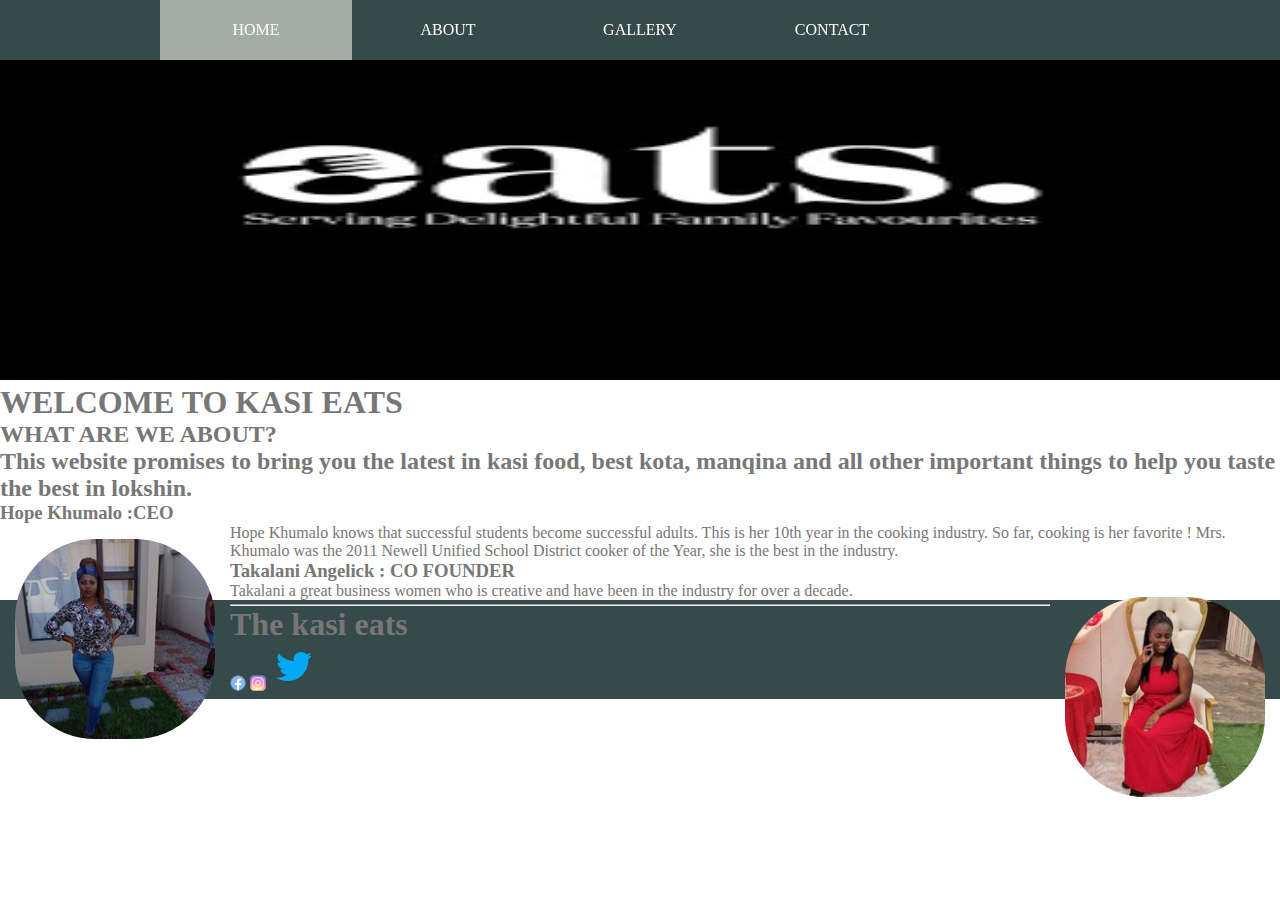
<file: About.html>
<!DOCTYPE html>
<html lang="en">

<head> <!--The Header-->
    <meta name="description"content="">
    <meta charset="uft-8">
    <title>Kasi Eats Online</title>

    <!--How you connect to your css file-->
    <link rel="stylesheet" href="style.css">
    </head>
    <body><!---body--->

    <div class="container">
        <nav class="desk">
            <ul>
                <li class="active"><a href="index.html">Home</a></li><!---the anchor tag-->
             <li><a href="About.html">About</a></li>
             <li><a href="Gallery.html">Gallery</a></li>
             <li><a href="Contact.html">Contact</a></li>

         </ul>
    </nav>
</div>
<img class="hero-image" src="images/download (1).png">


<h1 class="main-heading">WELCOME TO KASI EATS</h1> 

<h2> WHAT ARE WE ABOUT?
<p>
    This website promises to bring you the latest in kasi food, best kota, manqina and all other important things
    to help you taste the best in lokshin.
</p>

<h3> Hope Khumalo :CEO </h3> <!--header tag-->
<img class="about-us-image-one" src="images/263989214_1530537257324811_3135712558795002054_n.jpg"> 

<p>  Hope Khumalo knows that successful students become successful adults.
     This is her 10th year in the cooking industry. So far, cooking is her favorite ! Mrs. Khumalo was the 2011 Newell Unified School District cooker of the Year, 
    she is the best in the industry.
</p>
<h3> Takalani Angelick : CO FOUNDER </h3>
<img class="about-us-image-two" src="images/237520781_1235667973520806_4751209675239552383_n.jpg"
<p> Takalani a great business women who is creative and have been in the industry for over a decade.

</p>
        </body>

        <div class="main-footer">
            <footer class="main footer container"> <!---footer--->
                  <hr>        <!--horizontal line-->
                  <h1>The kasi eats</h1>
              <!--adding the social media images-->
              <img src="images/icons8-facebook-16.png">
              <img src="images/icons8-instagram-16.png">
              <img src="images/icons8-twitter-48.png">
            </footer>
          </div>
        </html>
</file>
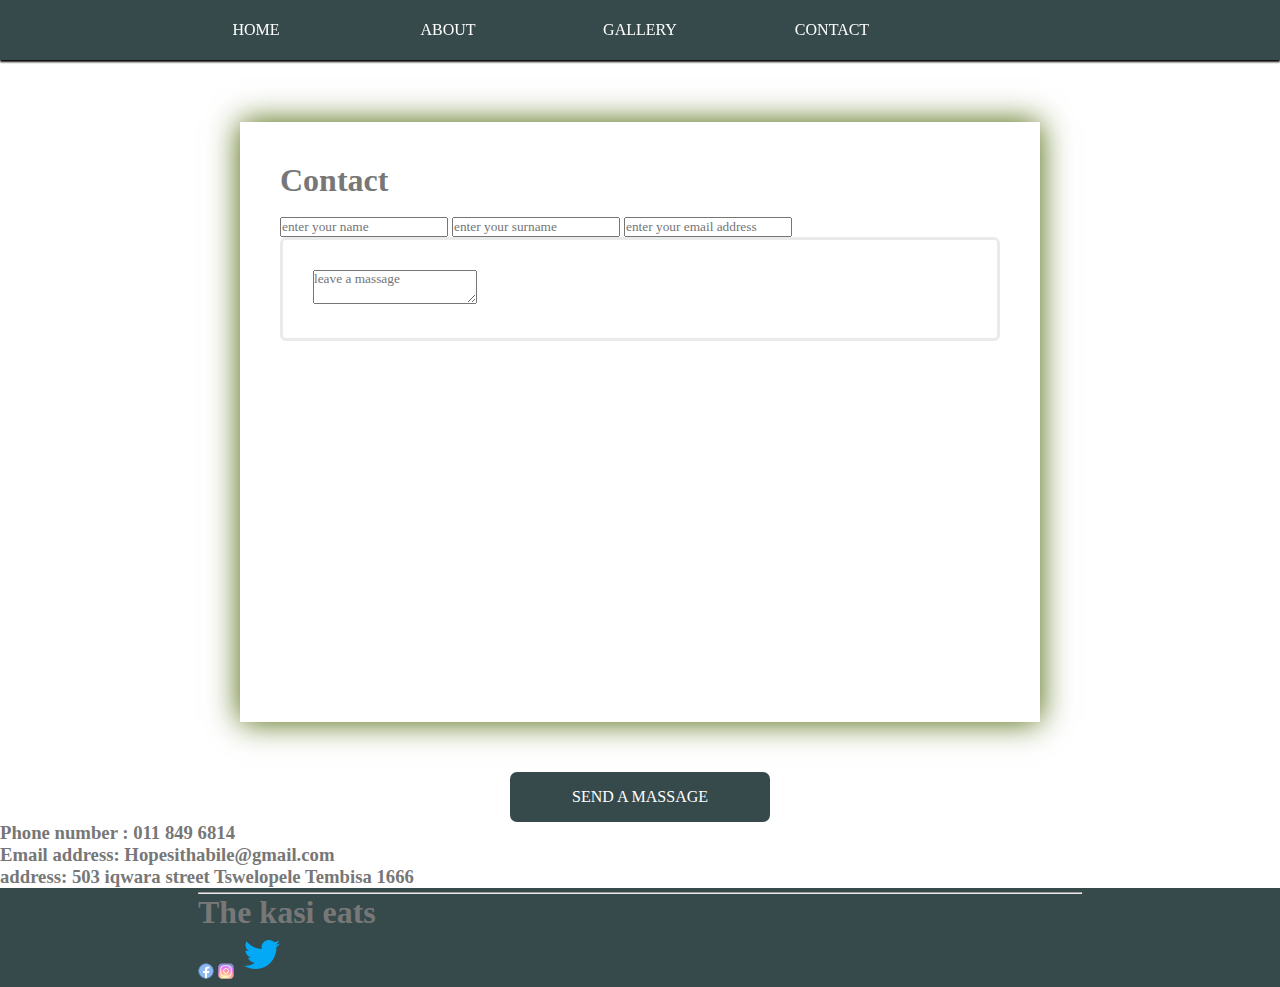
<file: Contact.html>
<!DOCTYPE html>
<html lang="en">

<head> <!--The Header-->
    <meta name="description"content="">
    <meta charset="uft-8">
    <title>Kasi Eats online</title>

    <!--How you connect to your css file-->
    <link rel="stylesheet" href="style.css">
    </head>
    <body><!---body--->

<div class="container">
    <nav class="desk">
        <ul>
        <li><a href="index.html">Home</a></li>
        <li><a href="About.html">About</a></li>
        <li><a href="Gallery.html">Gallery</a></li>
        <li><a href=Contact.html>Contact</a></li>
        </ul>
    </nav>
</div>
<br>
<br>
<br>
<br>
<div class="contact-container">
<h1 class="main-heading">Contact</h1>
<br>
<div class="login">
<!---form id="contactForm"--->
<input type="text" placeholder="enter your name" id="name"><!---input value from the user-->
<input type="text" placeholder="enter your surname" id="surname"><!--input value from the user-->
<input type="text" placeholder="enter your email address" id="email"><!--input the value from the user-->
<br>
<div class="msg">
<textarea placeholder="leave a massage" id="massage"></textarea>
</div>
<!--/form--->
</div>
</div>
<div class="btn" >send a massage</button></div>
    </body>

<h3> Phone number : 011 849 6814</h3>
<h3>Email address: Hopesithabile@gmail.com</h3>
<h3>address: 503 iqwara street 
    Tswelopele
    Tembisa
    1666
</h3>
<div class="main-footer">
    <footer class="main footer container"> <!---footer--->
          <hr>        <!--horizontal line-->
          <h1>The kasi eats</h1>
      <!--adding the social media images-->
      <img src="images/icons8-facebook-16.png">
      <img src="images/icons8-instagram-16.png">
      <img src="images/icons8-twitter-48.png">
    </footer>
  </div>
</html>
</file>
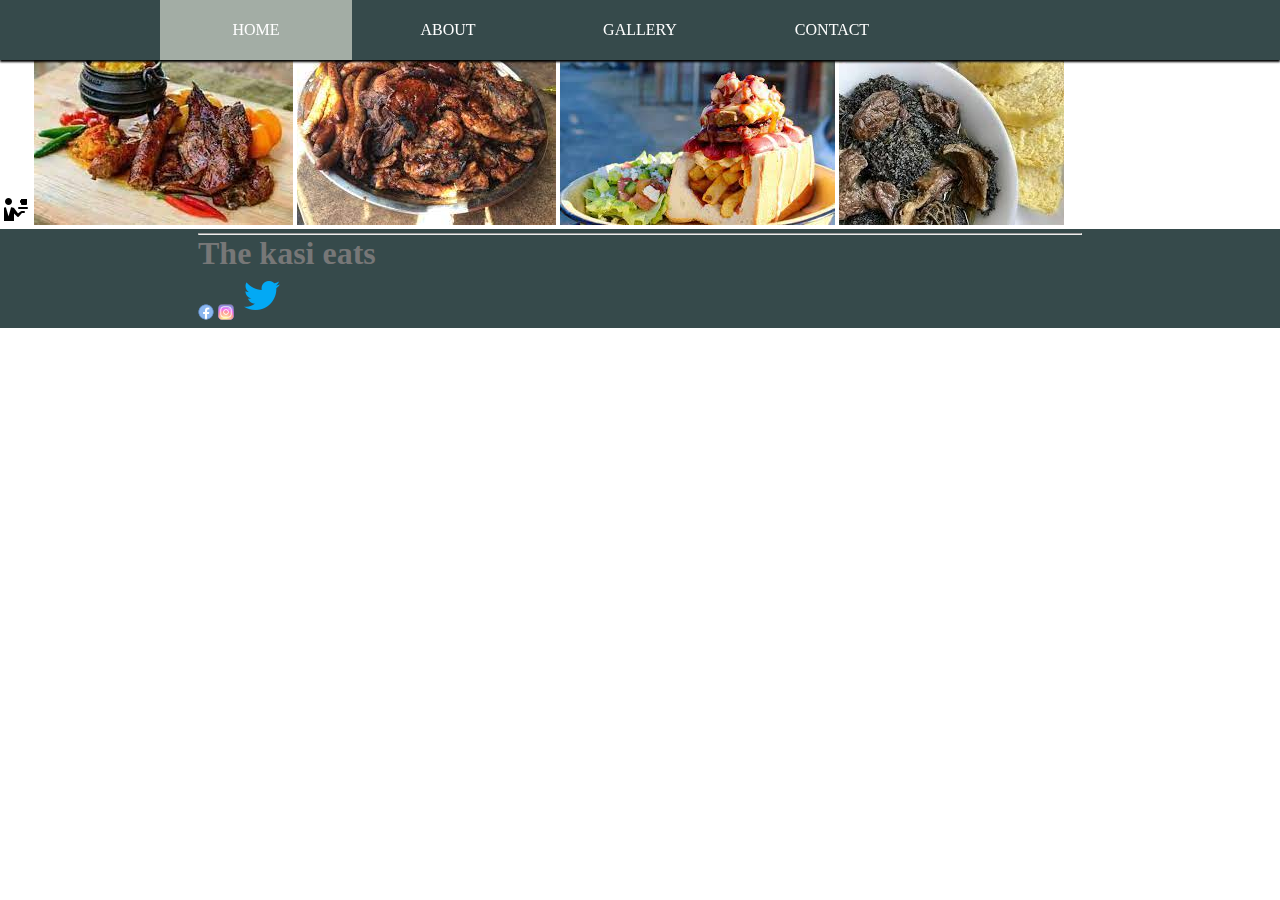
<file: Gallery.html>
<!DOCTYPE html>
<html lang="en">

<head> <!--The Header-->
    <meta name="description"content="">
    <meta charset="uft-8">
    <title>Kasi Eats Online</title>

    <!--How you connect to your css file-->
    <link rel="stylesheet" href="style.css">
    </head>
    <body><!---body--->

<div class="container">
    <nav class="desk">
        <ul>
            <li class="active"><a href="index.html">Home</a></li>
            <li><a href="About.html">About</a></li>
            <li><a href="Gallery.html">Gallery</a></li>
            <li><a href="Contact.html">Contact</a></li>

        </ul>
    </nav>
</div>
<img src="images/icons8-food-service-30.png">
<img src="images/download.jpg">
<img src="images/kasi.jpg">
<img src="images/download (18).jpg">
<img src="images/images.jpg">

<div class="main-footer">
    <footer class="main footer container"> <!---footer--->
          <hr>        <!--horizontal line-->
          <h1>The kasi eats</h1>
      <!--adding the social media images-->
      <img src="images/icons8-facebook-16.png">
      <img src="images/icons8-instagram-16.png">
      <img src="images/icons8-twitter-48.png">
    </footer>
  </div>
</html>
</file>
<file: style.css>
*{
    margin: 0;
    padding: 0;
    box-sizing: border-box;
    font-family:roboto-regular;
    color: #777;



}

body{
margin: 0;
padding: 0;

}
.container{
    max-width: 900px;
    margin: auto;
    padding: 0 0.5em;
}

.container nav.desk{
    width: 100%;
    background : #364a4b;
    height: 60px;
    box-shadow: 0 2px 2px 0 rgba(0, 0, 0, 20);
    position: fixed;
    left: 0;
    top: 0;

}

nav.desk ul{
    list-style: none;
    width: 75%;
    height: 60px;
    margin: 0 auto;

}
nav.desk ul li{
    width: 20%;
    float: left;
    text-align: center;
    line-height: 60px;
    text-transform: uppercase;
    cursor: pointer;
    transition: all 0,5s ease;
}

nav.desk ul li:hover{
    background: #a3ada5;
} 

nav.desk ul li.active{
    background: #a3ada5;
}

nav ul li a{
    color: white;
    text-decoration: none;
}

.hero-image{
    width: 100%;
    height: 380px;
}








.main-footer{
    background-color:#364a4b;
    color: black;
    padding: .25em 0;
}
.main-footer-container{
    display:flex;
    align-items: center;
}

.main-footer-container ul{
    flex-grow: 1;
    text-align:center;
}


.footer-nav li{
    padding: 0 .5em;
}

.footer-nav img{
    display: inline;
    width: 40px;
    height: 40px;
}
.header-name-two{
    text-align:center;
    margin: 0;
    font-size: 2em;
    font-family: The Miladiator; 
    color: white;
    font-weight: normal;
}

.nav li{
    display:inline;
}

.nav a{
    display : inline-block;
    padding: 5em; 
    color : white;
    text-decoration:none; 
}

.nav a :hover{
    background-color: rgba(255,255,255,.3);
} 
    
.about-us-image-one{
    float: left;
    height: 200px;
    width: 200px;
    margin: 15px;
    border-radius: 40%;
}

.about-us-image-two{
    float: right;
    height: 200px;
    width: 200px;
    margin: 15px;
    border-radius: 40%;
}


.contact-container{
    width: 800px;
    height: 600px;
    background: white;
    margin: 50px auto;
    box-sizing: border-box;
    padding: 40px;
    box-shadow: 0 0 30px rgba(72,98,0.6);
}


.input,.msg, .area{
    width: 100%;
    padding: 30px;
    box-sizing: border-box-shadow;
    margin-bottom: 25px;
    border: 3px solid #e9eaea;
    border-radius: 6px;
    outline: none;
    transition: all 0.7s ease;
}



.btn{
    width: 260px;
    background: #364a4b;
    height: 50px;
    text-align: center;
    line-height: 50px;
    color: white;
    text-transform: uppercase;
    margin: 0 auto;
    cursor: pointer;
    border-radius: 7px;
}


.more-info{
    text-align: center;
    font-size: 22px;
}
</file>
